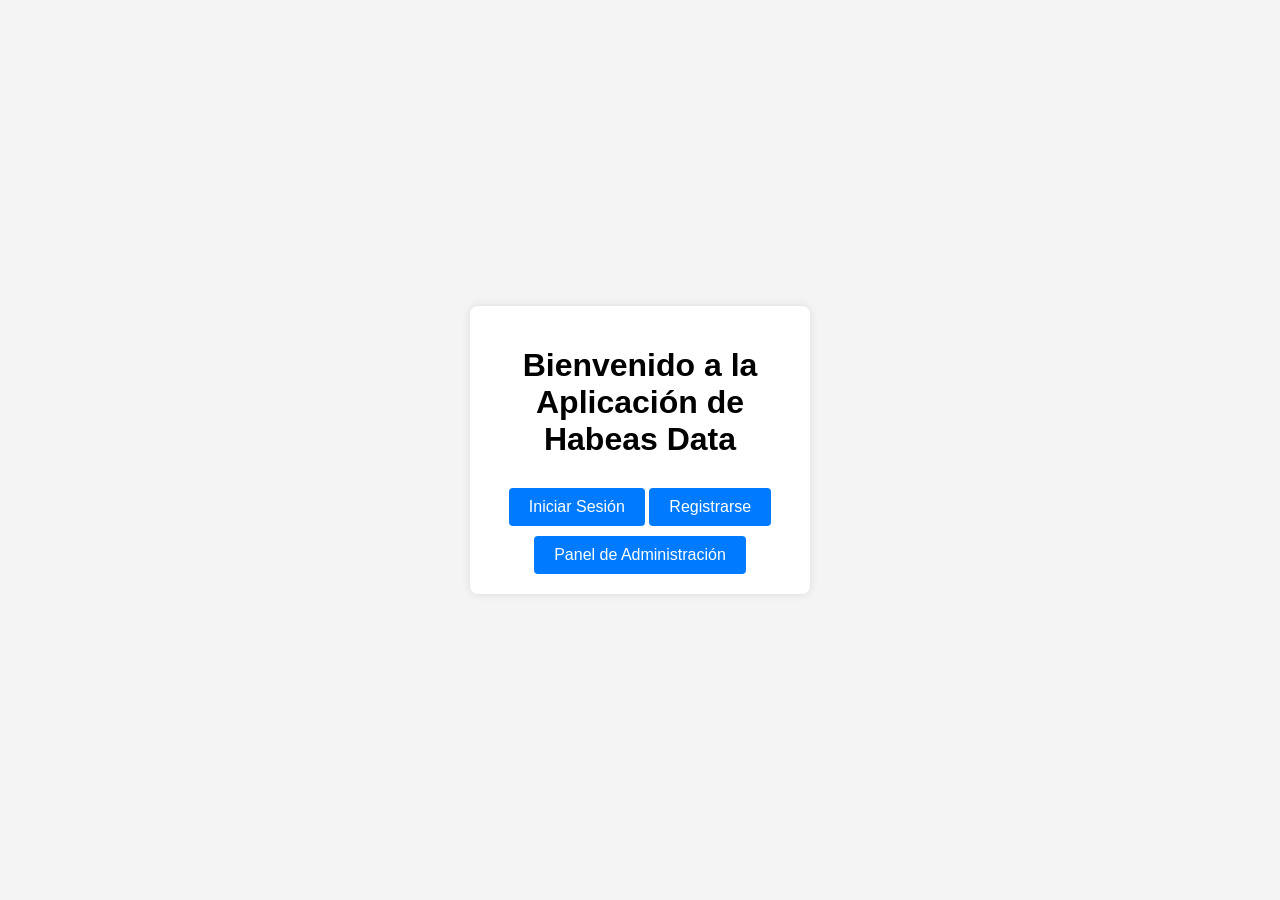
<file: index.html>
<!DOCTYPE html>
<html lang="es">
<head>
    <meta charset="UTF-8">
    <meta name="viewport" content="width=device-width, initial-scale=1.0">
    <title>Bienvenido - Aplicación Habeas Data</title>
    <link rel="stylesheet" href="styles.css">
</head>
<body>
    <div class="container">
        <h1>Bienvenido a la Aplicación de Habeas Data</h1>
        <div class="button-group">
            <a href="login.html" class="btn">Iniciar Sesión</a>
            <a href="register.html" class="btn">Registrarse</a>
            <a href="dashboard.html" class="btn">Panel de Administración</a>
        </div>
    </div>
    <script>
        // Verificar si el usuario ya está logueado y redirigir al dashboard
        if (sessionStorage.getItem('sessionToken')) {
            window.location.href = 'dashboard.html';
        }
    </script>
</body>
</html>
</file>
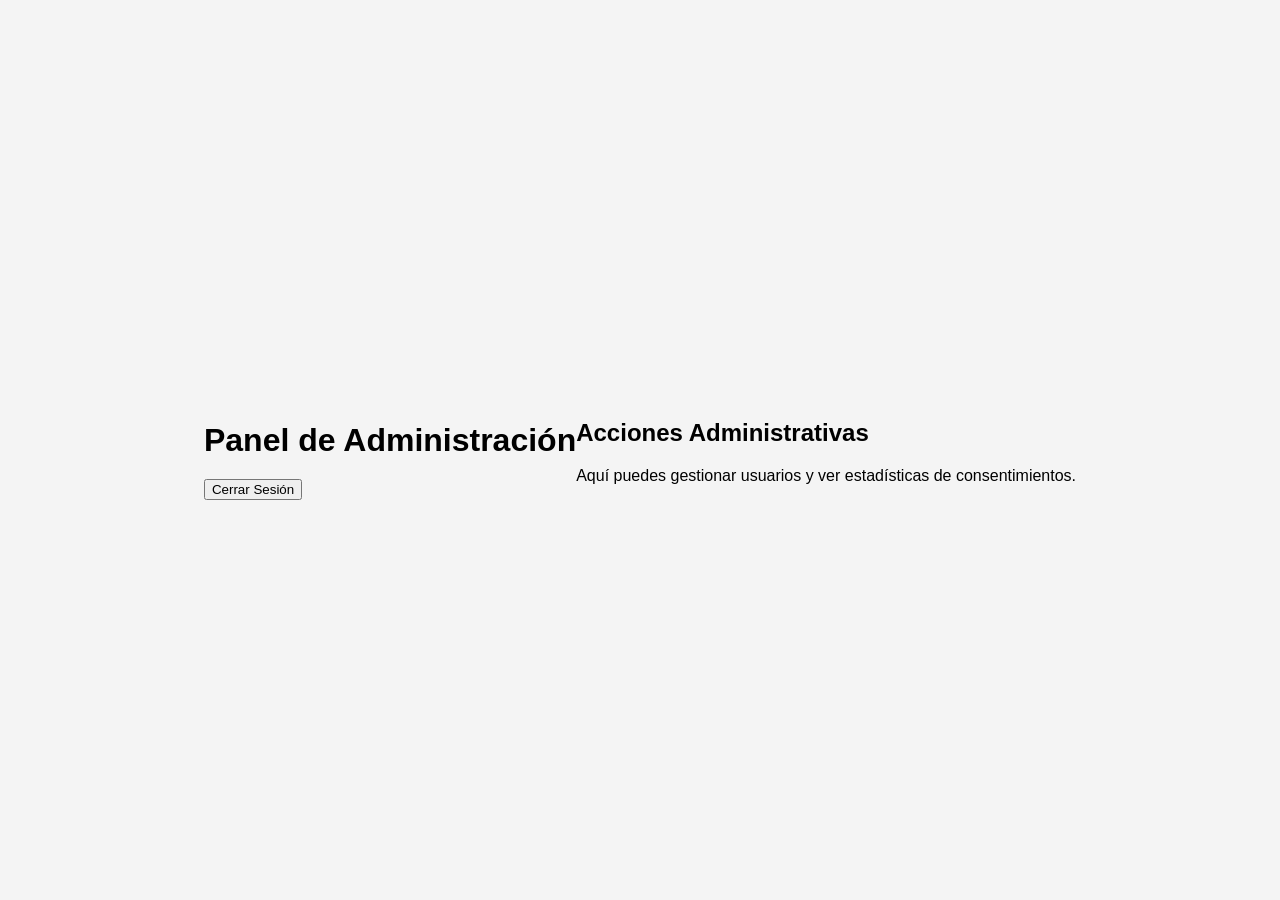
<file: admin.html>
<!DOCTYPE html>
<html lang="es">
<head>
    <meta charset="UTF-8">
    <meta name="viewport" content="width=device-width, initial-scale=1.0">
    <title>Admin - Simulador Habeas Data</title>
    <link rel="stylesheet" href="styles.css">
</head>
<body>
    <header>
        <h1>Panel de Administración</h1>
        <button onclick="logout()">Cerrar Sesión</button>
    </header>
    
    <main>
        <section class="admin-actions">
            <h2>Acciones Administrativas</h2>
            <p>Aquí puedes gestionar usuarios y ver estadísticas de consentimientos.</p>
        </section>
    </main>

    <script src="script.js"></script>
</body>
</html>
</file>
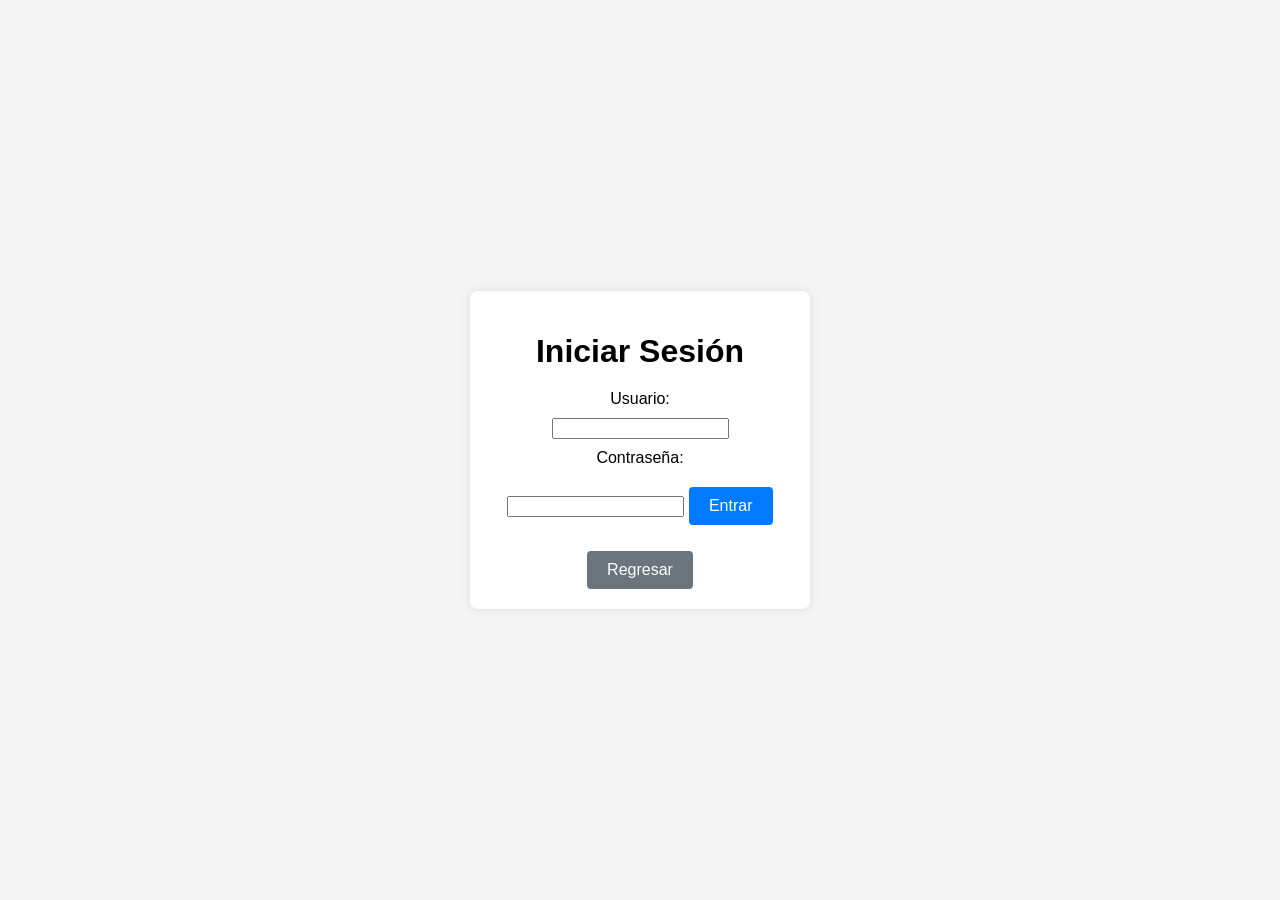
<file: dashboard.html>
<!DOCTYPE html>
<html lang="es">
<head>
    <meta charset="UTF-8">
    <meta name="viewport" content="width=device-width, initial-scale=1.0">
    <title>Panel de Administración</title>
    <link rel="stylesheet" href="styles.css">
</head>
<body>
    <div class="container">
        <h1>Panel de Administración</h1>
        
        <p>Estadísticas de consentimientos:</p>
        <ul>
            <li>Fotografías: <span id="photoStats">0</span></li>
            <li>Datos biométricos: <span id="biometricStats">0</span></li>
            <li>Datos personales: <span id="dataStats">0</span></li>
        </ul>
        
        <form id="consentForm">
            <h2>Formulario de Consentimiento</h2>
            <label>
                <input type="checkbox" id="photoConsent">
                Autorizo el uso de fotografías.
            </label>
            <label>
                <input type="checkbox" id="biometricConsent">
                Autorizo el uso de datos biométricos.
            </label>
            <label>
                <input type="checkbox" id="dataConsent">
                Autorizo el uso de mis datos personales.
            </label>
            <button type="button" class="btn" onclick="submitConsent()">Enviar Consentimiento</button>
        </form>
        
        <div class="terms-links">
            <a href="autorizacion_biometricos.pdf" target="_blank" class="btn">Ver Autorización Biométricos</a>
            <a href="autorizacion.pdf" target="_blank" class="btn">Ver Autorización General</a>
            <a href="datos_personales.pdf" target="_blank" class="btn">Ver Datos Personales</a>
        </div>

        <button onclick="clearData();" class="btn">Borrar Datos</button>
        <button onclick="logout();" class="btn">Cerrar Sesión</button>
        <a href="index.html" class="btn back-btn">Regresar</a>
    </div>
    <script src="script.js"></script>
</body>
</html>
</file>
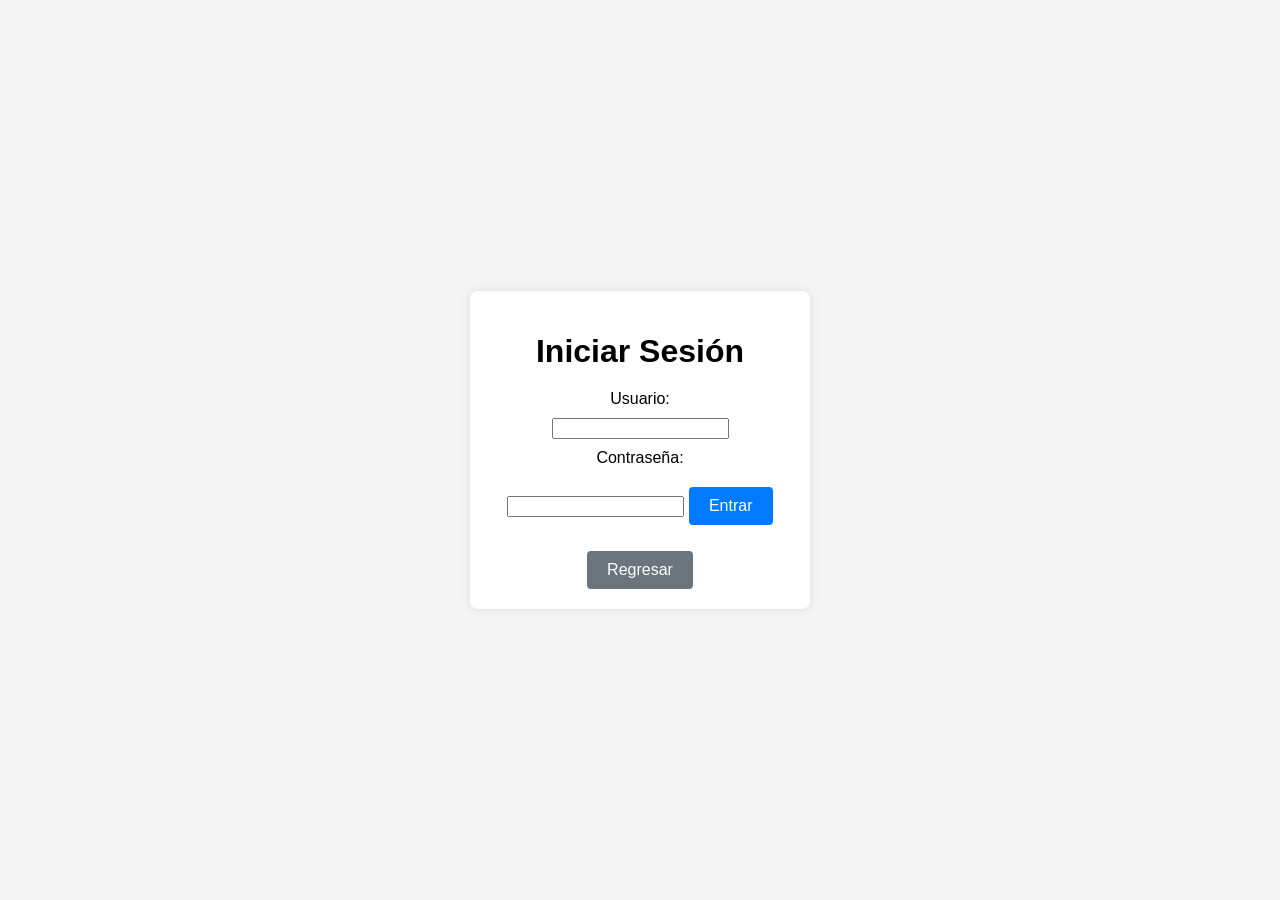
<file: login.html>
<!DOCTYPE html>
<html lang="es">
<head>
    <meta charset="UTF-8">
    <meta name="viewport" content="width=device-width, initial-scale=1.0">
    <title>Iniciar Sesión</title>
    <link rel="stylesheet" href="styles.css">
</head>
<body>
    <div class="container">
        <h1>Iniciar Sesión</h1>
        <form onsubmit="login(); return false;">
            <label for="username">Usuario:</label>
            <input type="text" id="username" required>
            <label for="password">Contraseña:</label>
            <input type="password" id="password" required>
            <button type="submit" class="btn">Entrar</button>
        </form>
        <p id="loginMessage"></p>
        <a href="index.html" class="btn back-btn">Regresar</a>
    </div>
    <script src="script.js"></script>
</body>
</html>
</file>
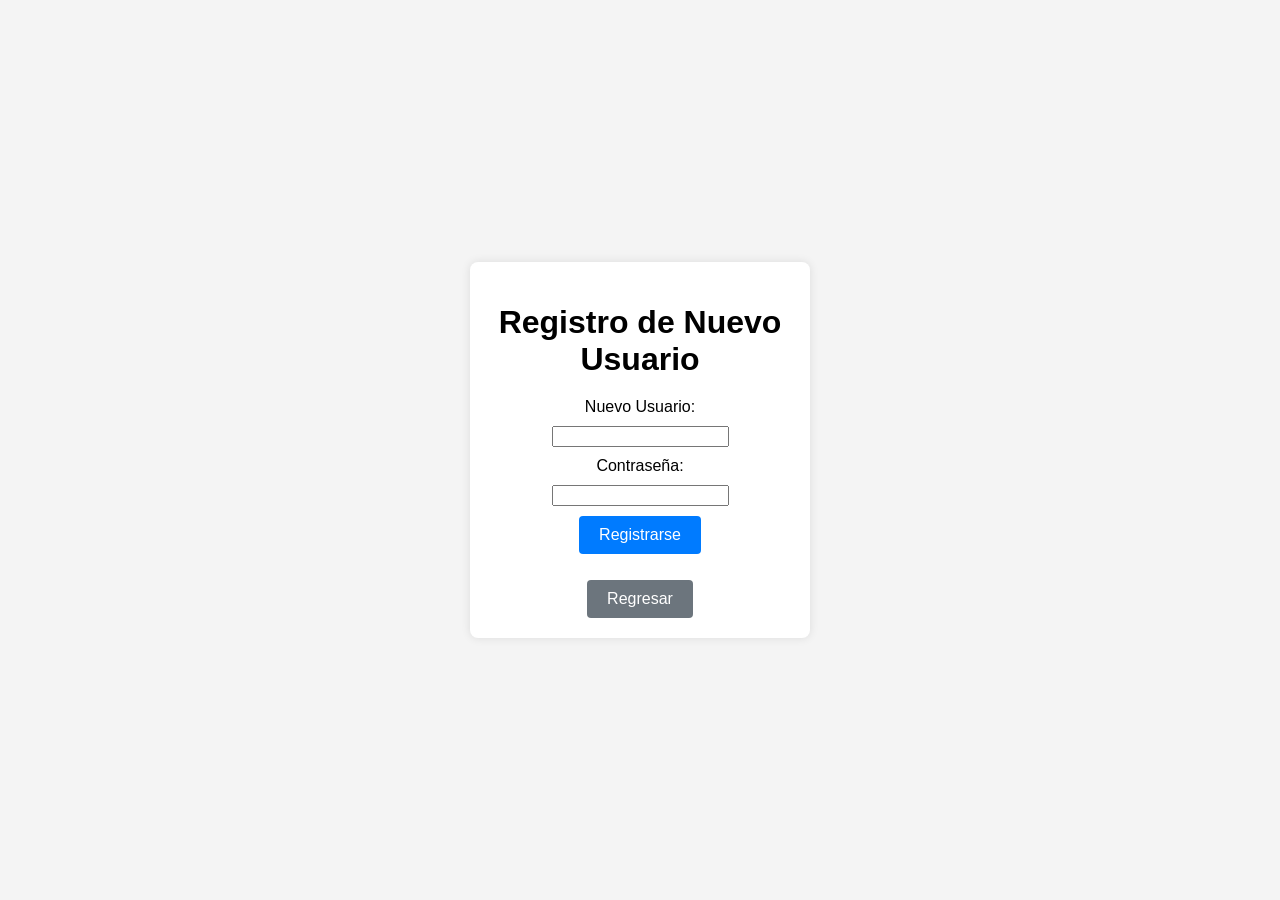
<file: register.html>
<!DOCTYPE html>
<html lang="es">
<head>
    <meta charset="UTF-8">
    <meta name="viewport" content="width=device-width, initial-scale=1.0">
    <title>Registrarse</title>
    <link rel="stylesheet" href="styles.css">
</head>
<body>
    <div class="container">
        <h1>Registro de Nuevo Usuario</h1>
        <form onsubmit="register(); return false;">
            <label for="newUsername">Nuevo Usuario:</label>
            <input type="text" id="newUsername" required>
            <label for="newPassword">Contraseña:</label>
            <input type="password" id="newPassword" required>
            <button type="submit" class="btn">Registrarse</button>
        </form>
        <p id="registerMessage"></p>
        <a href="index.html" class="btn back-btn">Regresar</a>
    </div>
    <script src="script.js"></script>
</body>
</html>
</file>
<file: styles.css>
body {
    font-family: Arial, sans-serif;
    background-color: #f4f4f4;
    margin: 0;
    padding: 0;
    display: flex;
    justify-content: center;
    align-items: center;
    height: 100vh;
}

.container {
    background: #fff;
    padding: 20px;
    border-radius: 8px;
    box-shadow: 0 0 10px rgba(0, 0, 0, 0.1);
    width: 300px;
    text-align: center;
}

h1 {
    margin-bottom: 20px;
}

form {
    margin-top: 20px;
}

label {
    display: block;
    margin: 10px 0;
}

input[type="checkbox"] {
    margin-right: 10px;
}

.terms-links {
    margin-top: 20px;
}

.terms-links a {
    display: block;
    margin: 5px 0;
}

.btn {
    background-color: #007BFF;
    color: white;
    padding: 10px 20px;
    border: none;
    border-radius: 4px;
    cursor: pointer;
    text-decoration: none;
    display: inline-block;
    font-size: 16px;
    margin-top: 10px;
}

.btn:hover {
    background-color: #0056b3;
}

.back-btn {
    background-color: #6c757d;
}

.back-btn:hover {
    background-color: #5a6268;
}
</file>
